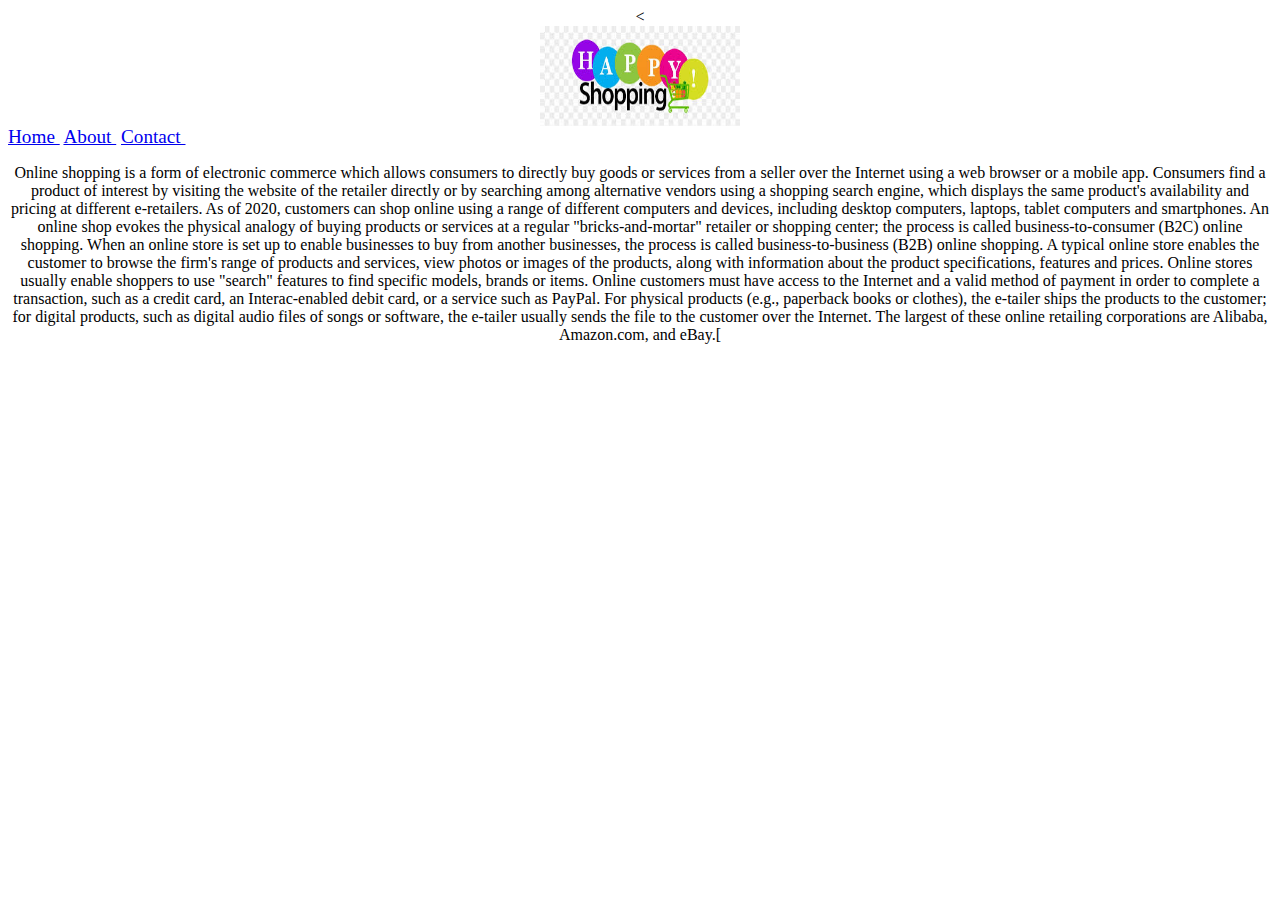
<file: About.html>
<<!doctype html>
<html lang="en">
  <head>
    <!-- Required meta tags -->
    <title>Home</title>
    <meta charset="utf-8">
    <meta name="viewport" content="width=device-width, initial-scale=1, shrink-to-fit=no">
   
    <!-- Bootstrap CSS -->
    
     <link rel="stylesheet" href="./Style.css"/>
  </link>
  <div class="titlebar">
    <div class="heading">

 <html class="navbar navbar-expand-lg navbar-light p-1 mb-2 bg-primary text-white">
     <div class="logo">
         <img src="./images/logo.jpg" alt="Logo" height="100" width="200" >
     </div>
     <div class="topnav1">
        <a class="active" href="home.html">Home&nbsp;</a>
        <a href="About.html">About&nbsp;</a>
        <a href="#contact">Contact&nbsp;</a>
    </div>
</div> 
    <p>
        Online shopping is a form of electronic commerce which allows consumers to directly buy goods or services from a seller over the Internet using a web browser or a mobile app. Consumers find a product of interest by visiting the website of the retailer directly or by searching among alternative vendors using a shopping search engine, which displays the same product's availability and pricing at different e-retailers. As of 2020, customers can shop online using a range of different computers and devices, including desktop computers, laptops, tablet computers and smartphones.

An online shop evokes the physical analogy of buying products or services at a regular "bricks-and-mortar" retailer or shopping center; the process is called business-to-consumer (B2C) online shopping. When an online store is set up to enable businesses to buy from another businesses, the process is called business-to-business (B2B) online shopping. A typical online store enables the customer to browse the firm's range of products and services, view photos or images of the products, along with information about the product specifications, features and prices.

Online stores usually enable shoppers to use "search" features to find specific models, brands or items. Online customers must have access to the Internet and a valid method of payment in order to complete a transaction, such as a credit card, an Interac-enabled debit card, or a service such as PayPal. For physical products (e.g., paperback books or clothes), the e-tailer ships the products to the customer; for digital products, such as digital audio files of songs or software, the e-tailer usually sends the file to the customer over the Internet. The largest of these online retailing corporations are Alibaba, Amazon.com, and eBay.[
    </p>
</body>
</html>
</file>
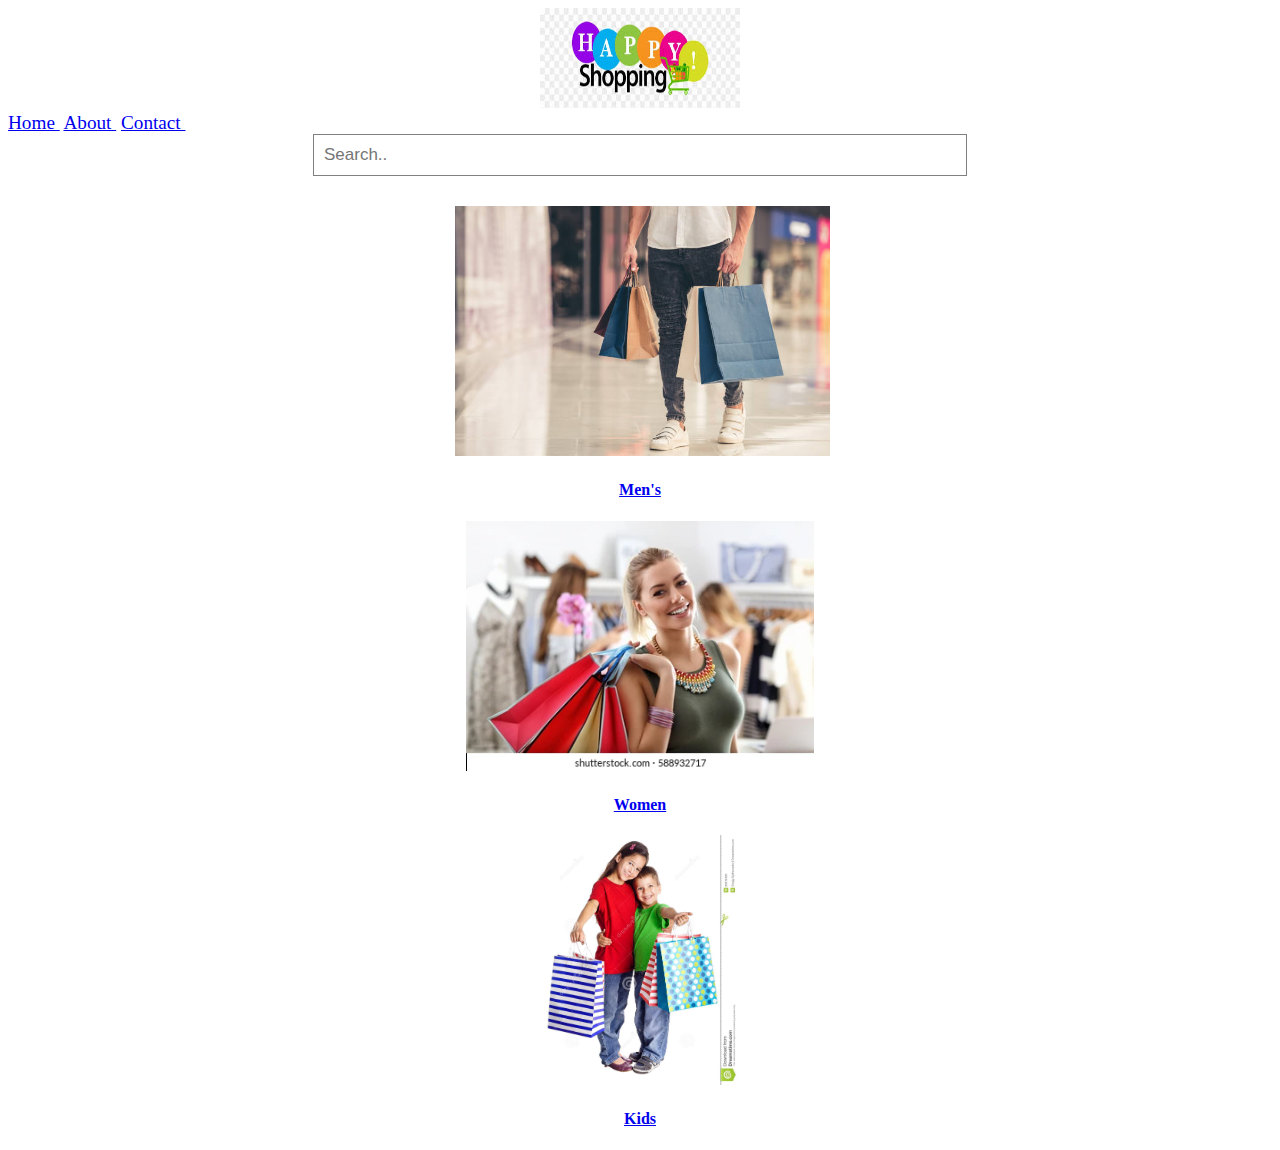
<file: home.html>
<!doctype html>
<html lang="en">
  <head>
    <!-- Required meta tags -->
    <title>Home</title>
    <meta charset="utf-8">
    <meta name="viewport" content="width=device-width, initial-scale=1, shrink-to-fit=no">
   
    <!-- Bootstrap CSS -->
    
     <link rel="stylesheet" href="./Style.css"/>
  </link>
  <div class="titlebar">
    <div class="heading">

 <html class="navbar navbar-expand-lg navbar-light p-1 mb-2 bg-primary text-white">
     <div class="logo">
         <img src="./images/logo.jpg" alt="Logo" height="100" width="200" >
     </div>
     <div class="topnav1">
        <a class="active" href="home.html">Home&nbsp;</a>
        <a href="About.html">About&nbsp;</a>
        <a href="#contact">Contact&nbsp;</a>
    </div>
</div> 
    <div>

        <div class="topnav2">
            <!-- <a class="active" href="#home">Home</a>
            <a href="#about">About</a>
            <a href="#contact">Contact</a> -->
            <input type="text" placeholder="Search..">
          </div>

        </div>
<div class="shopping-categories">
              <img class="shopping-categories">
            <img class="image" src="./images/men.jpg" alt="Men" height="250" wigth="50"><a href="Men.html" ><h4>Men's</h4></a></img>
            <img class="image" src="./images/women.webp" alt="Women" height="250" wigth="50"><a href="Women.html" ><h4>Women</h4></a></img>
            <img class="image" src="./images/kids.jpg" alt="kids" height="250" wigth="50"><a href="Kids.html" ><h4>Kids</h4></a></img>
          </div>
        </div>
</div>
</file>
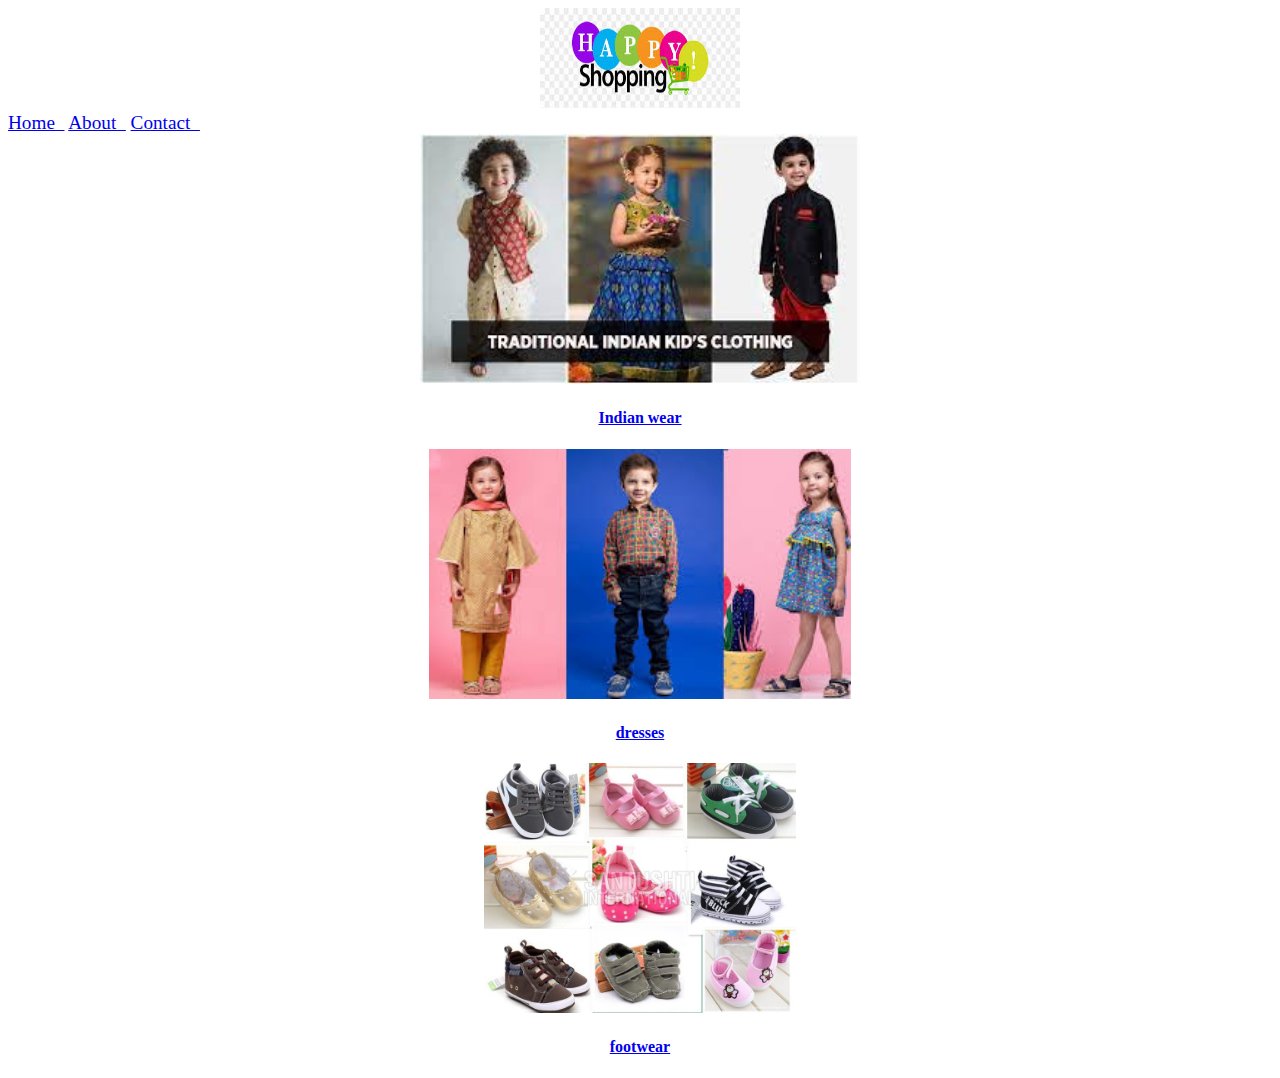
<file: Kids.html>
<!doctype html>
<html lang="en">
  <head>
   
    <title>Kids</title>
</head> 
   <meta charset="utf-8">
<meta name="viewport" content="width=device-width, initial-scale=1, shrink-to-fit=no">


 <link rel="stylesheet" href="./Style.css"/>
</link>
<div class="titlebar">
<div class="heading">

<html class="navbar navbar-expand-lg navbar-light p-1 mb-2 bg-primary text-white">
 <div class="logo">
     <img src="./images/logo.jpg" alt="Logo" height="100" width="200" >
 </div>
 <div class="topnav1">
    <a class="active" href="home.html">Home&nbsp;&nbsp;</a>
    <a href="About.html">About&nbsp;&nbsp;</a>
    <a href="#contact">Contact&nbsp;&nbsp;</a>
</div>
</div>

<body>
    <div class ="Items">
        <div class="Items1">
        
        <img class="image" src="./images/kidstraditionalwear.jpg" alt="kids" height="250" wigth="50"><a href="#" ><h4>Indian wear</h4></a></img>
        <img class="image" src="./images/kidsdresses.jpg" alt="kids" height="250" wigth="50"><a href="#" ><h4>dresses</h4></a></img>
    </div>
      <div class="Items2">
        <img class="image" src="./images/kidsfootwear.jpg" alt="kids" height="250" wigth="50"><a href="#" ><h4>footwear</h4></a></img>
     
    </div>

</body>
</html>
</file>
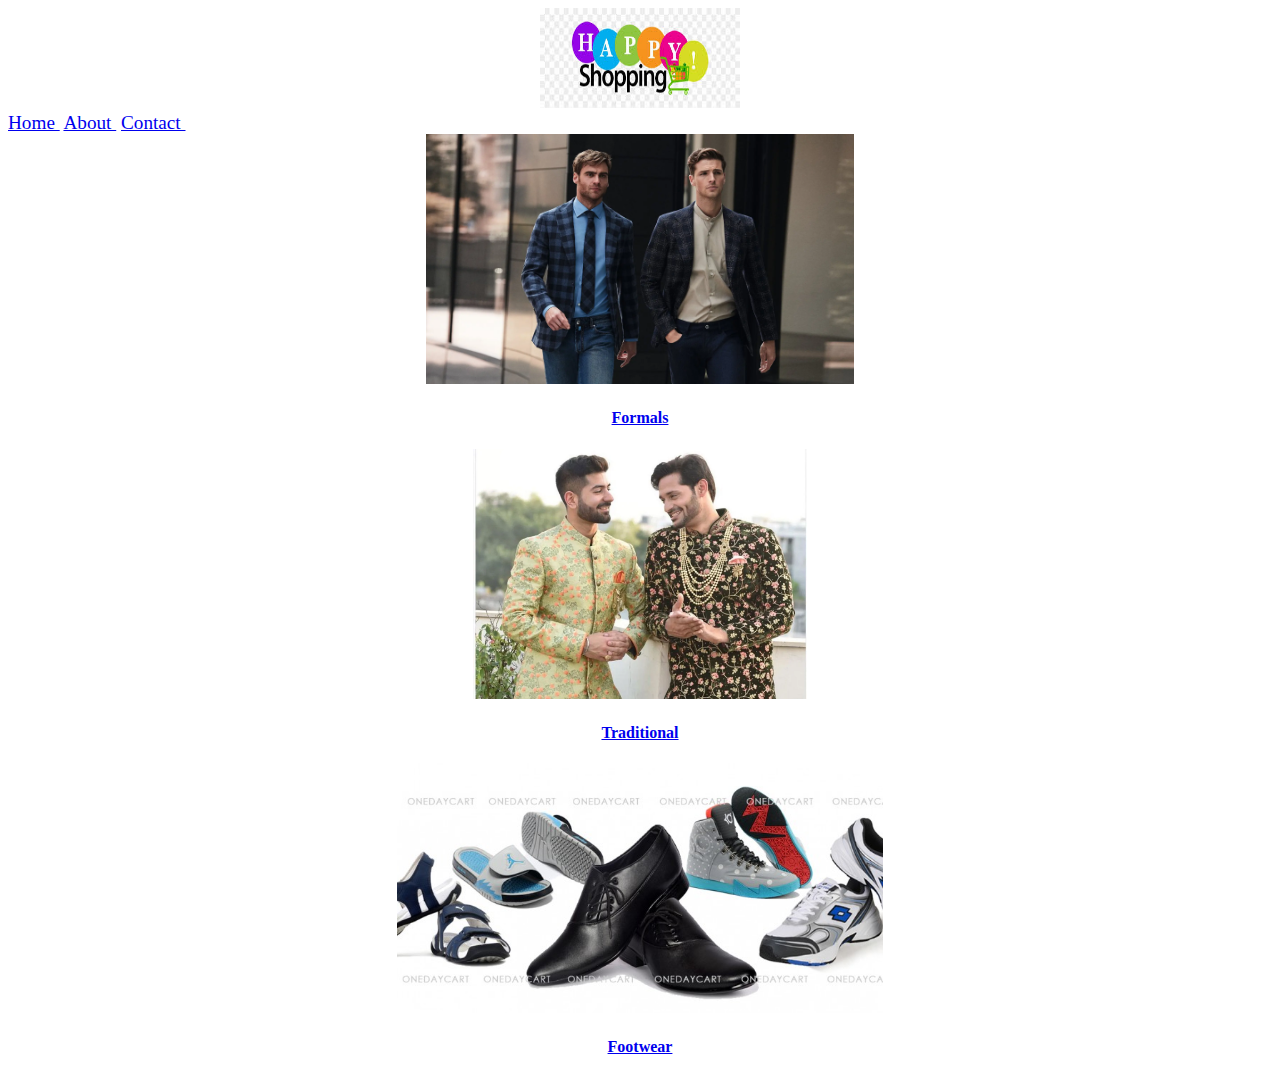
<file: Men.html>
<!doctype html>
<html lang="en">
  <head>
   
    <title>Men's</title>
</head> 
   <meta charset="utf-8">
<meta name="viewport" content="width=device-width, initial-scale=1, shrink-to-fit=no">


 <link rel="stylesheet" href="./Style.css"/>
</link>
<div class="titlebar">
<div class="heading">

<html class="navbar navbar-expand-lg navbar-light p-1 mb-2 bg-primary text-white">
 <div class="logo">
     <img src="./images/logo.jpg" alt="Logo" height="100" width="200" >
 </div>
 <div class="topnav1">
    <a class="active" href="home.html">Home&nbsp;</a>
    <a href="About.html">About&nbsp;</a>
    <a href="#contact">Contact&nbsp;</a>
</div>
</div>

<body>
    <div class ="Items">
        <div class="Items1">
        
        <img class="image" src="./images/Mensformalwears" alt="Men" height="250" wigth="50"><a href="#" ><h4>Formals</h4></a></img>
        <img class="image" src="./images/menstraditionalwears.webp" alt="men" height="250" wigth="50"><a href="#" ><h4>Traditional</h4></a></img>
    </div>
      <div class="Items2">
         <img class="image" src="./images/Mens-Footwear.jpg" alt="Men" height="250" wigth="50"><a href="#" ><h4>Footwear</h4></a></img>
    </div>

</body>
</html>
</file>
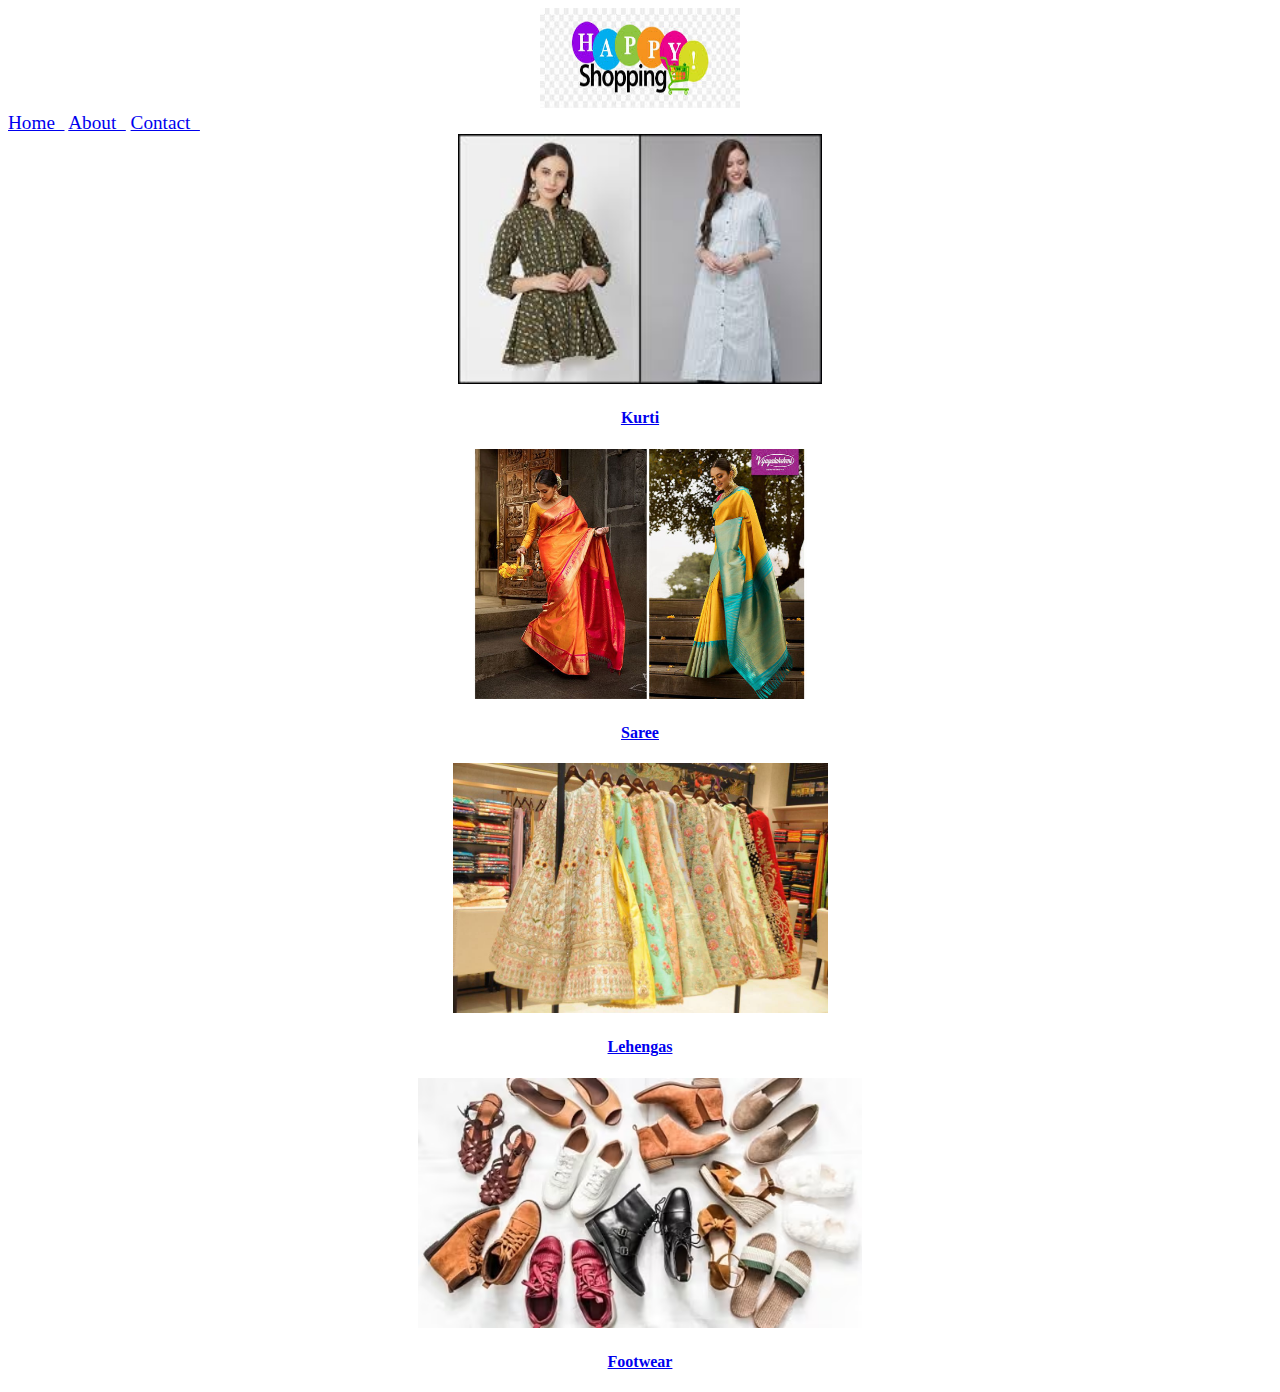
<file: Women.html>
<!doctype html>
<html lang="en">
  <head>
   
    <title>Women</title>
</head> 
   <meta charset="utf-8">
<meta name="viewport" content="width=device-width, initial-scale=1, shrink-to-fit=no">


 <link rel="stylesheet" href="./Style.css"/>
</link>
<div class="titlebar">
<div class="heading">

<html class="navbar navbar-expand-lg navbar-light p-1 mb-2 bg-primary text-white">
 <div class="logo">
     <img src="./images/logo.jpg" alt="Logo" height="100" width="200" >
 </div>
 <div class="topnav1">
    <a class="active" href="home.html">Home&nbsp;&nbsp;</a>
    <a href="About.html">About&nbsp;&nbsp;</a>
    <a href="#contact">Contact&nbsp;&nbsp;</a>
</div>
</div>

<body>
    <div class ="Items">
        <div class="Items1">
        
        <img class="image" src="./images/kurtis.jpg" alt="Women" height="250" wigth="50"><a href="#" ><h4>Kurti</h4></a></img>
        <img class="image" src="./images/saree.jpg" alt="Women" height="250" wigth="50"><a href="#" ><h4>Saree</h4></a></img>
    </div>
      <div class="Items2">
        <img class="image" src="./images/lehenga.jpeg" alt="Women" height="250" wigth="50"><a href="#" ><h4>Lehengas</h4></a></img>
         <img class="image" src="./images/womensfootwear" alt="Women" height="250" wigth="50"><a href="#" ><h4>Footwear</h4></a></img>
    </div>

</body>
</html>
</file>
<file: Style.css>
body{
    text-align: center;
}
.topnav1{
    font-size: larger;
    text-align: left;
    justify-content: space-evenly;

}
.topnav2 input{
    width: 50px;
    padding: 10px;
    font-size: 17px;
    border: 1px solid grey;
    float: center;
    width: 50%;
    background: white;
}
.shopping-categories{
    /* display:flex; */
    margin-top: 30px;
}

.Itmes1{
display: flex;
flex-wrap: wrap;
flex-direction: row;
}
</file>
